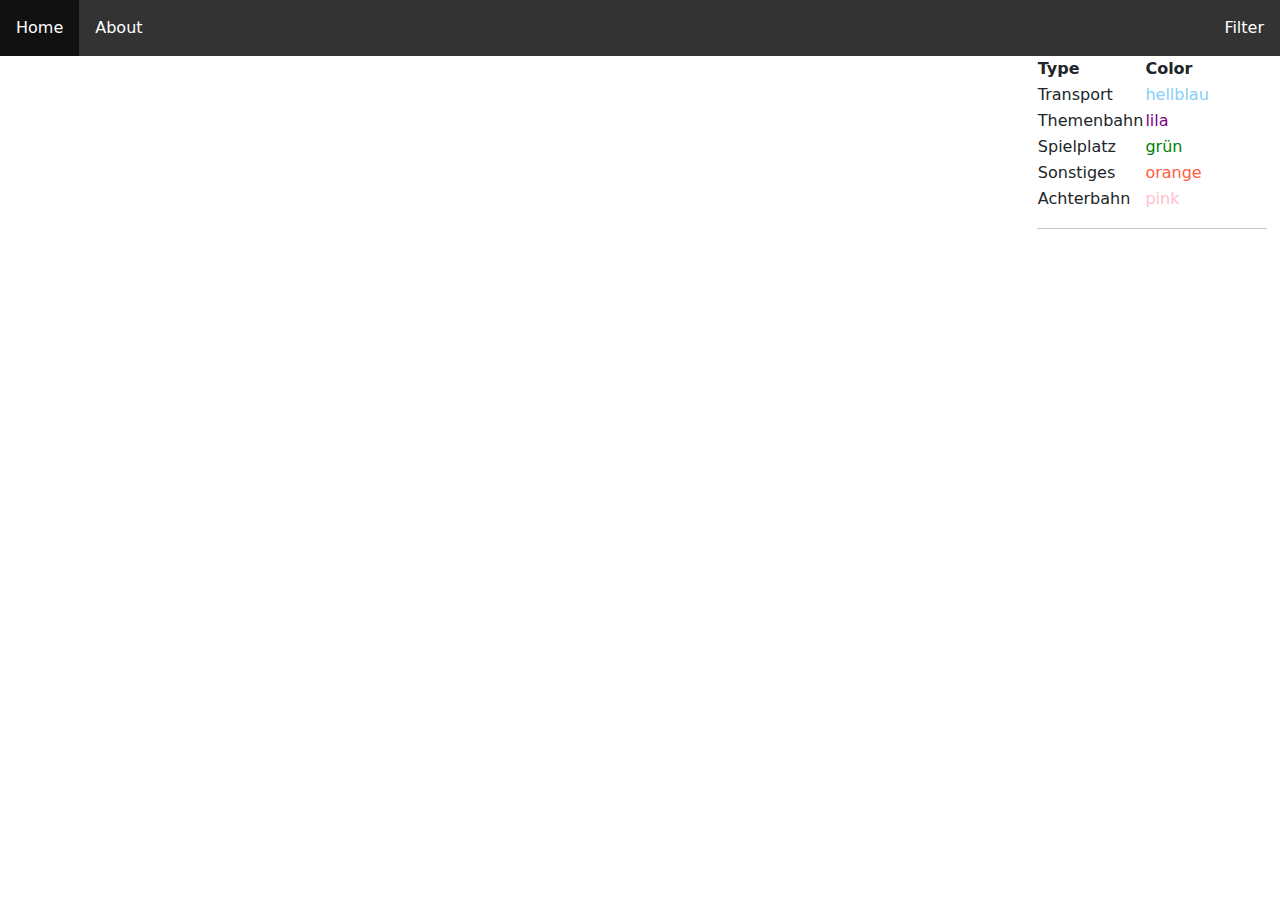
<file: index.html>
<!DOCTYPE html>
<html lang="de">
<head>
    <meta charset="UTF-8">
    <meta http-equiv="X-UA-Compatible" content="IE=edge">
    <link rel="stylesheet" href="https://cdn.jsdelivr.net/npm/bootstrap@5.3.2/dist/css/bootstrap.min.css">
    <meta name="viewport" content="width=device-width, initial-scale=1.0">
    <script
        src="https://cdn.apple-mapkit.com/mk/5.x.x/mapkit.core.js"
        crossorigin async
        data-callback="initMapKit"
      data-language="de"
        data-libraries="services,map,annotations,overlays,user-location">
    </script>
  
	<link rel="stylesheet" href="style.css">
	<title>Karte vom Europapark</title>
	<link rel="preconnect" href="https://fonts.googleapis.com">
	<link rel="preconnect" href="https://fonts.gstatic.com" crossorigin>
	<link href="https://fonts.googleapis.com/css2?family=Roboto&display=swap" rel="stylesheet">
	<script src="script/friendlyKeyNames.js"></script>
</head>
<body id="body">
	<ul class= "ul">
		<li class="li"><a class="a" href="/">Home</a></li>
		<li class="li"><a class="a" href="/about">About</a></li>
    <li class= "liright" onclick="this.classList.toggle('dropdown');">
      <span class="a">Filter</span>
      <div class="dropdown-content" onclick="event.stopPropagation();">
      <span>
          <label for="age">Alter:</label>
          <input type="number" id="age" min="0" value="29">
					<br><br>
        	<label for="height">Größe (in cm):</label>
        	<input type="number" id="height" min="0" step="10" value="180">
        	<br><br>
					<label for="parents">Mit deinen Eltern?</label>
					<select id="parents">
						<option value="nein">Nein</option>
						<option value="ja">Ja</option>
					</select> <i id="smaller">*manche Bahnen können Kinder nur mit ihren Eltern fahren </i>
					<br><br>
					Welche Arten von Attraktionen?:<br>
					<label for="watercoaster"> Wasserrutschen</label>
					<input type="checkbox" id="watercoaster" value="watercoaster" checked><br>
					<label for="rollercoaster"> Achterbahnen</label>
					<input type="checkbox" id="rollercoaster" value="rollercoaster" checked><br>
					<label for="themecoaster"> Themenbahnen</label>
					<input type="checkbox" id="themecoaster" value="themecoaster" checked><br>
					<label for="transport"> Transportmittel</label>
					<input type="checkbox" id="transport" value="transport" checked>
					<br><br>
					<label for="pregnant">Sind Sie schwanger?</label>
					<select id="pregnant">
						<option value="nein" >Nein</option>
						<option value="ja">Ja</option>
					</select><br><br>
					<label for="gastronomy"> Restaurants:</label>
					<select id="gastronomy">
						<option value="ja">Ja, auch Restaurants</option>
						<option value="nein">Nein, nur Attraktionen</option>
					</select>
					<br><br>
					<button onclick="filter();selectItems();" type="button" class="btn btn-light">Filtern</button>
			</span>
      </div>
    </li>
  </ul>
  <div id="mapContainer"></div>
  <div id="legend">
      <table>
        <tr>
          <th>Type</th>
          <th>Color</th>
        </tr>
        <tr>
          <td>Transport</td>
          <td style="color:lightskyblue">hellblau</td>
        </tr>
        <tr>
          <td>Themenbahn</td>
          <td style="color:purple">lila</td>
        </tr>
        <tr>
          <td>Spielplatz</td>
          <td style="color:green">grün</td>
        </tr>
        <tr>
           <td>Sonstiges</td>
           <td style="color:#ff5d40">orange</td>
        </tr>
         <tr>
          <td>Achterbahn</td>
          <td style="color:pink">pink</td>
        </tr>
      </table>
      <hr>
    <div id="list" class="scroll">
    </div>
    </div>
	<script src="script/pois.js"></script>
  <script src="script/script.js"></script>
</body>
</html>
</file>
<file: style.css>
html {
	font-family: 'Roboto', sans-serif;
}
.dropdown {
	position: relative;
	display: inline-block;
}

.dropdown-content {
	display: none;
	position: fixed;
	color: white;
	background-color: black;
	min-width: 160px;
	box-shadow: 0px 8px 16px 0px rgba(0,0,0,0.2);
	padding: 12px 16px;
	z-index: 1;
}
.dropdown .dropdown-content {
	display: block;
	right:0;
}

.marked {
	text-decoration-line: underline;
	 text-decoration-color: red;
	text-decoration-thickness:2pt;
}
.ul {
	list-style-type: none;
	margin: 0;
	padding: 0;
	overflow: hidden;
	background-color: #333333;
}
.li {
	float: left;
}
.liright {
 
	float: right;
}
.li .a {
	-webkit-user-select: none; /* Safari */
	-ms-user-select: none; /* IE 10 and IE 11 */
	user-select: none; /* Standard syntax */
	display: block;
	color: white;
	text-align: center;
	padding: 16px;
	text-decoration: none;
}
.liright .a:hover {
	background-color: #111111;
}
.liright .a {
	-webkit-user-select: none; /* Safari */
	-ms-user-select: none; /* IE 10 and IE 11 */
	user-select: none; /* Standard syntax */
	display: block;
	color: white;
	text-align: center;
	padding: 16px;
	text-decoration: none;
}
.li .a:hover {
	background-color: #111111;
}
#mapContainer {
  position: absolute;
  left: 0px;
	width: 80%;
	height: 91vh;
}
#legend {
	width:18%;
	position: absolute;
	right:1%;
}
#smaller {
  font-size: 8px;
}

div.scroll {
	overflow-x: hidden;
	overflow-y: auto;
	width: 100%;
	flex-grow: 8;
}
</file>
